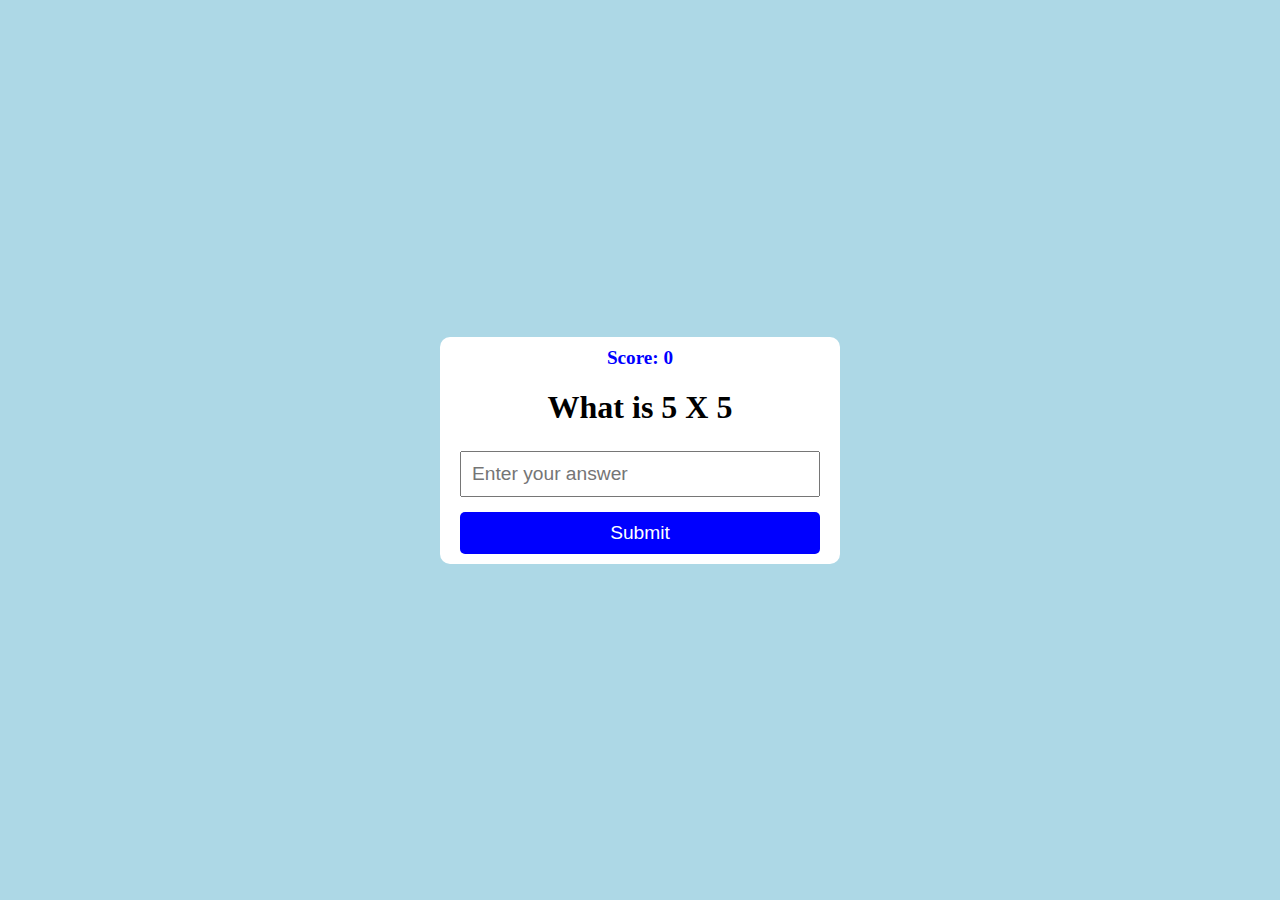
<file: index.html>
<!DOCTYPE html>
<html lang="en">
<head>
    <meta charset="UTF-8">
    <meta name="viewport" content="width=device-width, initial-scale=1.0">
    <title>Multiplication App</title>
    <link rel="stylesheet" href="style.css">
</head>
<body>
    <div class="container">
        <div class="score">
            <p id="score">Score: 0</p>

        </div>
        <div class="question">
            What is <span id="num1">5</span> X <span id="num2">5</span>
        </div>
        <div class="input">
            <input type="text" id="input" placeholder="Enter your answer">
        </div>
        <div class="submit">
            <button id="submit">Submit</button>
        </div>
    </div>
    <script src="index.js"></script>
</body>
</html>
</file>
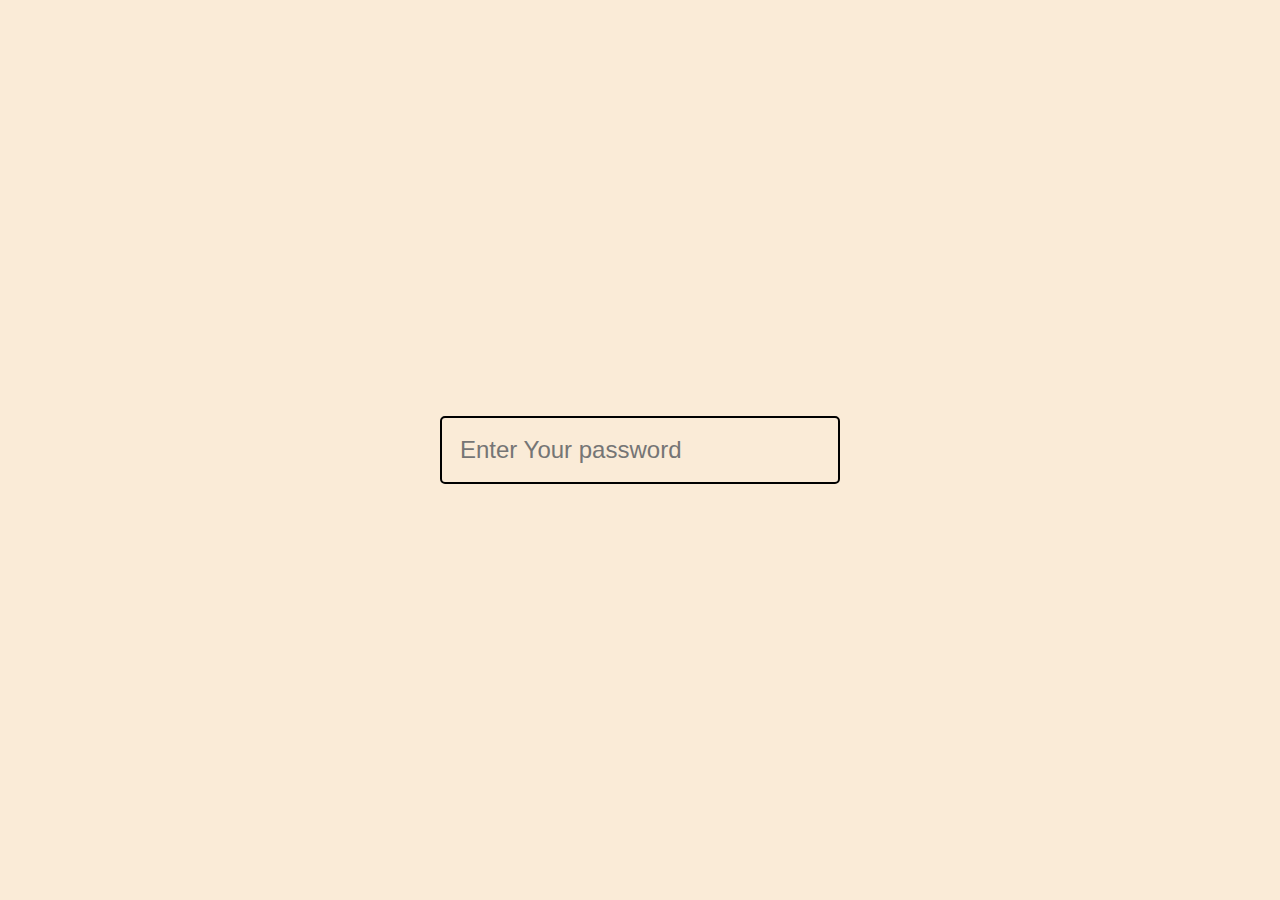
<file: pass.html>
<!DOCTYPE html>
<html lang="en">
<head>
    <meta charset="UTF-8">
    <meta name="viewport" content="width=device-width, initial-scale=1.0">
    <title>Password Strength Checker</title>
    <link rel="stylesheet" href="pass.css">
</head>
<body>
    <div class="container">
        <div class="input">
            <input type="text" id="password" placeholder="Enter Your password">
        </div>
        <div class="output">
            <span id="output"></span>
        </div>
    </div>
    <script src="pass.js"></script>
</body>
</html>
</file>
<file: style.css>
*{
    margin: 0;
    padding: 0;
    box-sizing: border-box;
}
body{
    background-color: lightblue;
    display: flex;
    justify-content: center;
    align-items: center;
    height: 100vh;
}
.container{
    width: 400px;
    border-radius: 10px;
    text-align: center;
    background-color: white;
    box-shadow: 0 0 10 rgba(0,0,0,0.5);

}
.score{
    text-align: center;
    padding: 10px;
    color: blue;
    font-size: 1.2rem;
    font-weight: bold;


}
.question{
    font-size: 2rem;
    padding: 10px;
    margin-bottom: 5px;
    font-weight: bold;
}
#input{
    width:90%;
    padding: 10px;
    font-size: 1.2rem;
    margin-top: 10px;
}
#submit{
    width: 90%;
    padding: 10px;
    font-size: 1.2rem;
    margin-bottom: 10px;
    background-color: blue;
    color: white;
    border: none;
    border-radius: 5px;
    cursor: pointer;
    margin-top: 15px;
}
</file>
<file: pass.css>
*{
    box-sizing: border-box;
    margin: 0;
    padding: 0;

}
body{
    background-color: antiquewhite;
    display: flex;
    align-items: center;
    justify-content: center;
    height: 100vh;
}

#password{
    width: 400px;
    padding: 18px;
    font-size: 1.5rem;
    background-color: antiquewhite;
    border: 2px solid black;
    border-radius: 5px;



}
#password:focus{
    outline: none;
}
</file>
